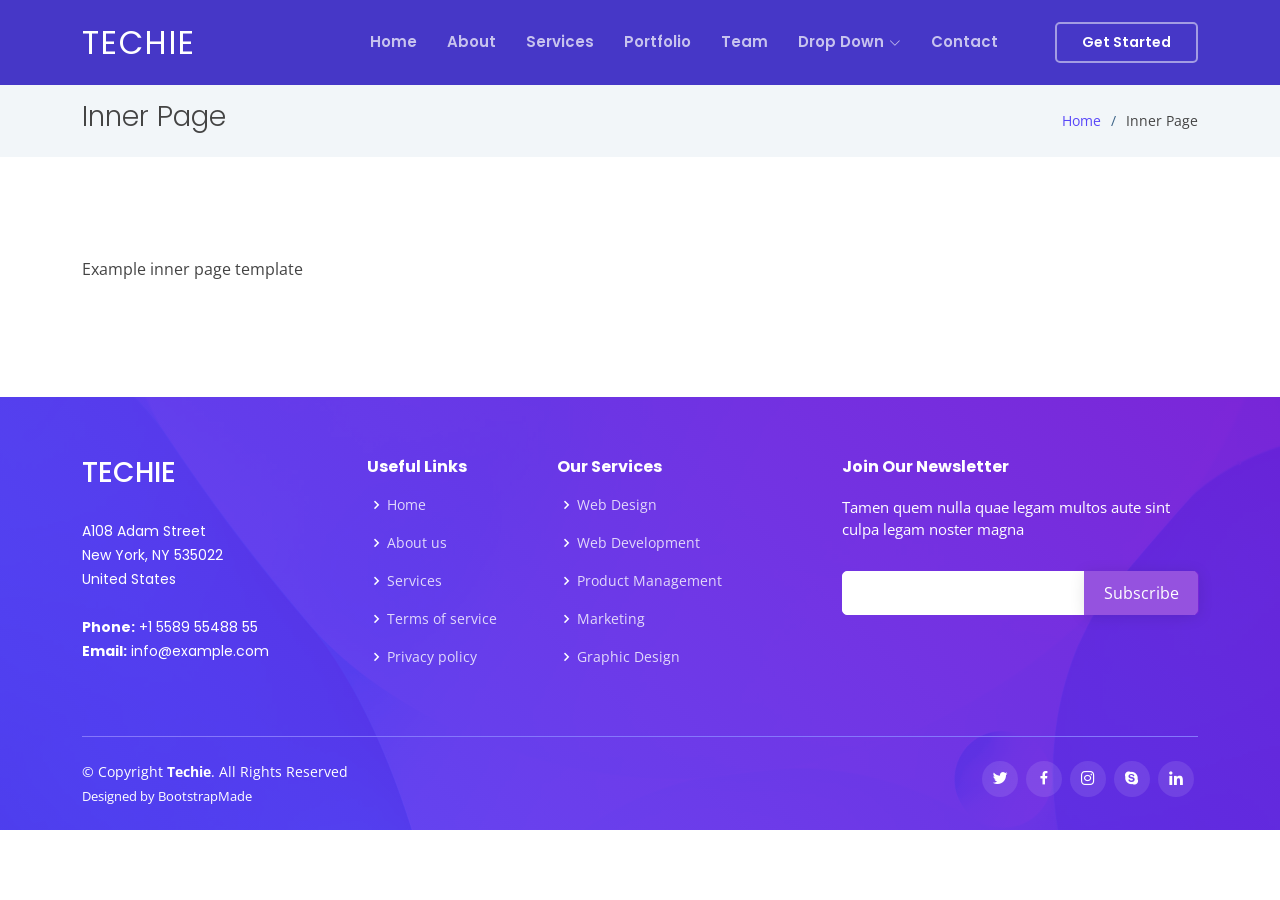
<file: inner-page.html>
<!DOCTYPE html>
<html lang="en">
  <head>
    <meta charset="utf-8" />
    <meta content="width=device-width, initial-scale=1.0" name="viewport" />

    <title>Inner Page - Techie Bootstrap Template</title>
    <meta content="" name="description" />
    <meta content="" name="keywords" />

    <!-- Favicons -->
    <link href="assets/img/favicon.png" rel="icon" />
    <link href="assets/img/apple-touch-icon.png" rel="apple-touch-icon" />

    <!-- Google Fonts -->
    <link
      href="https://fonts.googleapis.com/css?family=Open+Sans:300,300i,400,400i,600,600i,700,700i|Roboto:300,300i,400,400i,500,500i,600,600i,700,700i|Poppins:300,300i,400,400i,500,500i,600,600i,700,700i"
      rel="stylesheet"
    />

    <!-- Vendor CSS Files -->
    <link href="assets/vendor/aos/aos.css" rel="stylesheet" />
    <link
      href="assets/vendor/bootstrap/css/bootstrap.min.css"
      rel="stylesheet"
    />
    <link
      href="assets/vendor/bootstrap-icons/bootstrap-icons.css"
      rel="stylesheet"
    />
    <link href="assets/vendor/boxicons/css/boxicons.min.css" rel="stylesheet" />
    <link
      href="assets/vendor/glightbox/css/glightbox.min.css"
      rel="stylesheet"
    />
    <link href="assets/vendor/swiper/swiper-bundle.min.css" rel="stylesheet" />

    <!-- Template Main CSS File -->
    <link href="assets/css/style.css" rel="stylesheet" />

    <!-- =======================================================
  * Template Name: Techie - v4.9.0
  * Template URL: https://bootstrapmade.com/techie-free-skin-bootstrap-3/
  * Author: BootstrapMade.com
  * License: https://bootstrapmade.com/license/
  ======================================================== -->
  </head>

  <body>
    <!-- ======= Header ======= -->
    <header id="header" class="fixed-top header-inner-pages">
      <div class="container d-flex align-items-center justify-content-between">
        <h1 class="logo"><a href="index.html">Techie</a></h1>
        <!-- Uncomment below if you prefer to use an image logo -->
        <!-- <a href="index.html" class="logo"><img src="assets/img/logo.png" alt="" class="img-fluid"></a>-->

        <nav id="navbar" class="navbar">
          <ul>
            <li><a class="nav-link scrollto" href="#hero">Home</a></li>
            <li><a class="nav-link scrollto" href="#about">About</a></li>
            <li><a class="nav-link scrollto" href="#services">Services</a></li>
            <li>
              <a class="nav-link scrollto" href="#portfolio">Portfolio</a>
            </li>
            <li><a class="nav-link scrollto" href="#team">Team</a></li>
            <li class="dropdown">
              <a href="#"
                ><span>Drop Down</span> <i class="bi bi-chevron-down"></i
              ></a>
              <ul>
                <li><a href="#">Drop Down 1</a></li>
                <li class="dropdown">
                  <a href="#"
                    ><span>Deep Drop Down</span>
                    <i class="bi bi-chevron-right"></i
                  ></a>
                  <ul>
                    <li><a href="#">Deep Drop Down 1</a></li>
                    <li><a href="#">Deep Drop Down 2</a></li>
                    <li><a href="#">Deep Drop Down 3</a></li>
                    <li><a href="#">Deep Drop Down 4</a></li>
                    <li><a href="#">Deep Drop Down 5</a></li>
                  </ul>
                </li>
                <li><a href="#">Drop Down 2</a></li>
                <li><a href="#">Drop Down 3</a></li>
                <li><a href="#">Drop Down 4</a></li>
              </ul>
            </li>
            <li><a class="nav-link scrollto" href="#contact">Contact</a></li>
            <li>
              <a class="getstarted scrollto" href="#about">Get Started</a>
            </li>
          </ul>
          <i class="bi bi-list mobile-nav-toggle"></i>
        </nav>
        <!-- .navbar -->
      </div>
    </header>
    <!-- End Header -->

    <main id="main">
      <!-- ======= Breadcrumbs ======= -->
      <section class="breadcrumbs">
        <div class="container">
          <div class="d-flex justify-content-between align-items-center">
            <h2>Inner Page</h2>
            <ol>
              <li><a href="index.html">Home</a></li>
              <li>Inner Page</li>
            </ol>
          </div>
        </div>
      </section>
      <!-- End Breadcrumbs -->

      <section class="inner-page">
        <div class="container">
          <p>Example inner page template</p>
        </div>
      </section>
    </main>
    <!-- End #main -->

    <!-- ======= Footer ======= -->
    <footer id="footer">
      <div class="footer-top">
        <div class="container">
          <div class="row">
            <div class="col-lg-3 col-md-6 footer-contact">
              <h3>Techie</h3>
              <p>
                A108 Adam Street <br />
                New York, NY 535022<br />
                United States <br /><br />
                <strong>Phone:</strong> +1 5589 55488 55<br />
                <strong>Email:</strong> info@example.com<br />
              </p>
            </div>

            <div class="col-lg-2 col-md-6 footer-links">
              <h4>Useful Links</h4>
              <ul>
                <li>
                  <i class="bx bx-chevron-right"></i> <a href="#">Home</a>
                </li>
                <li>
                  <i class="bx bx-chevron-right"></i> <a href="#">About us</a>
                </li>
                <li>
                  <i class="bx bx-chevron-right"></i> <a href="#">Services</a>
                </li>
                <li>
                  <i class="bx bx-chevron-right"></i>
                  <a href="#">Terms of service</a>
                </li>
                <li>
                  <i class="bx bx-chevron-right"></i>
                  <a href="#">Privacy policy</a>
                </li>
              </ul>
            </div>

            <div class="col-lg-3 col-md-6 footer-links">
              <h4>Our Services</h4>
              <ul>
                <li>
                  <i class="bx bx-chevron-right"></i> <a href="#">Web Design</a>
                </li>
                <li>
                  <i class="bx bx-chevron-right"></i>
                  <a href="#">Web Development</a>
                </li>
                <li>
                  <i class="bx bx-chevron-right"></i>
                  <a href="#">Product Management</a>
                </li>
                <li>
                  <i class="bx bx-chevron-right"></i> <a href="#">Marketing</a>
                </li>
                <li>
                  <i class="bx bx-chevron-right"></i>
                  <a href="#">Graphic Design</a>
                </li>
              </ul>
            </div>

            <div class="col-lg-4 col-md-6 footer-newsletter">
              <h4>Join Our Newsletter</h4>
              <p>
                Tamen quem nulla quae legam multos aute sint culpa legam noster
                magna
              </p>
              <form action="" method="post">
                <input type="email" name="email" /><input
                  type="submit"
                  value="Subscribe"
                />
              </form>
            </div>
          </div>
        </div>
      </div>

      <div class="container">
        <div class="copyright-wrap d-md-flex py-4">
          <div class="me-md-auto text-center text-md-start">
            <div class="copyright">
              &copy; Copyright <strong><span>Techie</span></strong
              >. All Rights Reserved
            </div>
            <div class="credits">
              <!-- All the links in the footer should remain intact. -->
              <!-- You can delete the links only if you purchased the pro version. -->
              <!-- Licensing information: https://bootstrapmade.com/license/ -->
              <!-- Purchase the pro version with working PHP/AJAX contact form: https://bootstrapmade.com/techie-free-skin-bootstrap-3/ -->
              Designed by <a href="https://bootstrapmade.com/">BootstrapMade</a>
            </div>
          </div>
          <div class="social-links text-center text-md-right pt-3 pt-md-0">
            <a href="#" class="twitter"><i class="bx bxl-twitter"></i></a>
            <a href="#" class="facebook"><i class="bx bxl-facebook"></i></a>
            <a href="#" class="instagram"><i class="bx bxl-instagram"></i></a>
            <a href="#" class="google-plus"><i class="bx bxl-skype"></i></a>
            <a href="#" class="linkedin"><i class="bx bxl-linkedin"></i></a>
          </div>
        </div>
      </div>
    </footer>
    <!-- End Footer -->

    <a
      href="#"
      class="back-to-top d-flex align-items-center justify-content-center"
      ><i class="bi bi-arrow-up-short"></i
    ></a>
    <div id="preloader"></div>

    <!-- Vendor JS Files -->
    <script src="assets/vendor/purecounter/purecounter_vanilla.js"></script>
    <script src="assets/vendor/aos/aos.js"></script>
    <script src="assets/vendor/bootstrap/js/bootstrap.bundle.min.js"></script>
    <script src="assets/vendor/glightbox/js/glightbox.min.js"></script>
    <script src="assets/vendor/isotope-layout/isotope.pkgd.min.js"></script>
    <script src="assets/vendor/swiper/swiper-bundle.min.js"></script>
    <script src="assets/vendor/php-email-form/validate.js"></script>

    <!-- Template Main JS File -->
    <script src="assets/js/main.js"></script>
  </body>
</html>
</file>
<file: assets/css/style.css>
/**
* Template Name: Techie - v4.9.0
* Template URL: https://bootstrapmade.com/techie-free-skin-bootstrap-3/
* Author: BootstrapMade.com
* License: https://bootstrapmade.com/license/
*/

/*--------------------------------------------------------------
# General
--------------------------------------------------------------*/
body {
  font-family: "Open Sans", sans-serif;
  color: #444444;
}

a {
  color: #5846f9;
  text-decoration: none;
}

a:hover {
  color: #8577fb;
  text-decoration: none;
}

h1,
h2,
h3,
h4,
h5,
h6 {
  font-family: "Poppins", sans-serif;
}

/*--------------------------------------------------------------
# Back to top button
--------------------------------------------------------------*/
.back-to-top {
  position: fixed;
  visibility: hidden;
  opacity: 0;
  right: 15px;
  bottom: 15px;
  z-index: 996;
  background: #5846f9;
  width: 40px;
  height: 40px;
  border-radius: 4px;
  transition: all 0.4s;
}

.back-to-top i {
  font-size: 28px;
  color: #fff;
  line-height: 0;
}

.back-to-top:hover {
  background: #7b27d8;
  color: #fff;
}

.back-to-top.active {
  visibility: visible;
  opacity: 1;
}

/*--------------------------------------------------------------
# Preloader
--------------------------------------------------------------*/
#preloader {
  position: fixed;
  top: 0;
  left: 0;
  right: 0;
  bottom: 0;
  z-index: 9999;
  overflow: hidden;
  background: #fff;
}

#preloader:before {
  content: "";
  position: fixed;
  top: calc(50% - 30px);
  left: calc(50% - 30px);
  border: 6px solid #5846f9;
  border-top-color: #e7e4fe;
  border-radius: 50%;
  width: 60px;
  height: 60px;
  -webkit-animation: animate-preloader 1s linear infinite;
  animation: animate-preloader 1s linear infinite;
}

@-webkit-keyframes animate-preloader {
  0% {
    transform: rotate(0deg);
  }

  100% {
    transform: rotate(360deg);
  }
}

@keyframes animate-preloader {
  0% {
    transform: rotate(0deg);
  }

  100% {
    transform: rotate(360deg);
  }
}

/*--------------------------------------------------------------
# Disable aos animation delay on mobile devices
--------------------------------------------------------------*/
@media screen and (max-width: 768px) {
  [data-aos-delay] {
    transition-delay: 0 !important;
  }
}

/*--------------------------------------------------------------
# Header
--------------------------------------------------------------*/
#header {
  transition: all 0.5s;
  z-index: 997;
  padding: 20px 0;
}

#header.header-scrolled,
#header.header-inner-pages {
  background: rgba(24, 6, 185, 0.8);
  padding: 12px 0;
}

#header .logo {
  font-size: 32px;
  margin: 0;
  padding: 0;
  line-height: 1;
  font-weight: 400;
  letter-spacing: 2px;
  text-transform: uppercase;
}

#header .logo a {
  color: #fff;
}

#header .logo img {
  max-height: 40px;
}

/*--------------------------------------------------------------
# Navigation Menu
--------------------------------------------------------------*/
/**
* Desktop Navigation 
*/
.navbar {
  padding: 0;
}

.navbar ul {
  margin: 0;
  padding: 0;
  display: flex;
  list-style: none;
  align-items: center;
}

.navbar li {
  position: relative;
}

.navbar>ul>li {
  padding: 10px 0 10px 24px;
}

.navbar a,
.navbar a:focus {
  display: flex;
  align-items: center;
  justify-content: space-between;
  padding: 0 3px;
  font-family: "Poppins", sans-serif;
  font-size: 15px;
  font-weight: 600;
  color: rgba(255, 255, 255, 0.7);
  white-space: nowrap;
  transition: 0.3s;
  position: relative;
}

.navbar a i,
.navbar a:focus i {
  font-size: 12px;
  line-height: 0;
  margin-left: 5px;
}

.navbar>ul>li>a:before {
  content: "";
  position: absolute;
  width: 100%;
  height: 2px;
  bottom: -5px;
  left: 0;
  background-color: #fff;
  visibility: hidden;
  width: 0px;
  transition: all 0.3s ease-in-out 0s;
}

.navbar a:hover:before,
.navbar li:hover>a:before,
.navbar .active:before {
  visibility: visible;
  width: 100%;
}

.navbar a:hover,
.navbar .active,
.navbar .active:focus,
.navbar li:hover>a {
  color: #fff;
}

.navbar .getstarted,
.navbar .getstarted:focus {
  padding: 8px 25px;
  margin-left: 30px;
  border-radius: 5px;
  color: #fff;
  transition: 0.3s;
  font-size: 14px;
  font-weight: 600;
  border: 2px solid rgba(255, 255, 255, 0.5);
}

.navbar .getstarted:hover,
.navbar .getstarted:focus:hover {
  color: #fff;
  border-color: #fff;
}

.navbar .getstarted:before,
.navbar li:hover>.getstarted:before {
  visibility: hidden;
}

.navbar .dropdown ul {
  display: block;
  position: absolute;
  left: 24px;
  top: calc(100% + 30px);
  margin: 0;
  padding: 10px 0;
  z-index: 99;
  opacity: 0;
  visibility: hidden;
  background: #fff;
  box-shadow: 0px 0px 30px rgba(127, 137, 161, 0.25);
  transition: 0.3s;
}

.navbar .dropdown ul li {
  min-width: 200px;
}

.navbar .dropdown ul a {
  padding: 10px 20px;
  font-size: 14px;
  color: #2c4964;
}

.navbar .dropdown ul a i {
  font-size: 12px;
}

.navbar .dropdown ul a:hover,
.navbar .dropdown ul .active:hover,
.navbar .dropdown ul li:hover>a {
  color: #5846f9;
}

.navbar .dropdown:hover>ul {
  opacity: 1;
  top: 100%;
  visibility: visible;
}

.navbar .dropdown .dropdown ul {
  top: 0;
  left: calc(100% - 30px);
  visibility: hidden;
}

.navbar .dropdown .dropdown:hover>ul {
  opacity: 1;
  top: 0;
  left: 100%;
  visibility: visible;
}

@media (max-width: 1366px) {
  .navbar .dropdown .dropdown ul {
    left: -90%;
  }

  .navbar .dropdown .dropdown:hover>ul {
    left: -100%;
  }
}

/**
* Mobile Navigation 
*/
.mobile-nav-toggle {
  color: #fff;
  font-size: 28px;
  cursor: pointer;
  display: none;
  line-height: 0;
  transition: 0.5s;
}

@media (max-width: 991px) {
  .mobile-nav-toggle {
    display: block;
  }

  .navbar ul {
    display: none;
  }
}

.navbar-mobile {
  position: fixed;
  overflow: hidden;
  top: 0;
  right: 0;
  left: 0;
  bottom: 0;
  background: rgba(28, 47, 65, 0.9);
  transition: 0.3s;
  z-index: 999;
}

.navbar-mobile .mobile-nav-toggle {
  position: absolute;
  top: 15px;
  right: 15px;
}

.navbar-mobile ul {
  display: block;
  position: absolute;
  top: 55px;
  right: 15px;
  bottom: 15px;
  left: 15px;
  padding: 10px 0;
  background-color: #fff;
  overflow-y: auto;
  transition: 0.3s;
}

.navbar-mobile>ul>li {
  padding: 0;
}

.navbar-mobile a,
.navbar-mobile a:focus {
  padding: 10px 20px;
  font-size: 15px;
  color: #2c4964;
}

.navbar-mobile a:hover:before,
.navbar-mobile li:hover>a:before,
.navbar-mobile .active:before {
  visibility: hidden;
}

.navbar-mobile a:hover,
.navbar-mobile .active,
.navbar-mobile li:hover>a {
  color: #5846f9;
}

.navbar-mobile .getstarted,
.navbar-mobile .getstarted:focus {
  margin: 15px;
}

.navbar-mobile .dropdown ul {
  position: static;
  display: none;
  margin: 10px 20px;
  padding: 10px 0;
  z-index: 99;
  opacity: 1;
  visibility: visible;
  background: #fff;
  box-shadow: 0px 0px 30px rgba(127, 137, 161, 0.25);
}

.navbar-mobile .dropdown ul li {
  min-width: 200px;
}

.navbar-mobile .dropdown ul a {
  padding: 10px 20px;
}

.navbar-mobile .dropdown ul a i {
  font-size: 12px;
}

.navbar-mobile .dropdown ul a:hover,
.navbar-mobile .dropdown ul .active:hover,
.navbar-mobile .dropdown ul li:hover>a {
  color: #5846f9;
}

.navbar-mobile .dropdown>.dropdown-active {
  display: block;
}

/*--------------------------------------------------------------
# Hero Section
--------------------------------------------------------------*/
#hero {
  width: 100%;
  height: 100vh;
  background: linear-gradient(45deg, rgba(86, 58, 250, 0.9) 0%, rgba(116, 15, 214, 0.9) 100%), url("../img/hero-bg.jpg") center center no-repeat;
  background-size: cover;
}

#hero .container,
#hero .container-fluid {
  padding-top: 84px;
}

#hero h1 {
  margin: 0;
  font-size: 52px;
  font-weight: 700;
  line-height: 64px;
  color: #fff;
}

#hero h2 {
  color: rgba(255, 255, 255, 0.8);
  margin: 10px 0 0 0;
  font-size: 20px;
}

#hero .btn-get-started {
  font-family: "Poppins", sans-serif;
  font-weight: 500;
  font-size: 16px;
  letter-spacing: 1px;
  display: inline-block;
  padding: 10px 28px;
  border-radius: 5px;
  transition: 0.5s;
  margin-top: 30px;
  color: #fff;
  border: 2px solid #fff;
}

#hero .btn-get-started:hover {
  background: #fff;
  color: #5846f9;
}

#hero .animated {
  animation: up-down 2s ease-in-out infinite alternate-reverse both;
}

@media (min-width: 1200px) {
  #hero {
    background-attachment: fixed;
  }
}

@media (max-width: 991px) {
  #hero {
    text-align: center;
  }

  #hero .container,
  #hero .container-fluid {
    padding-top: 68px;
  }

  #hero .animated {
    -webkit-animation: none;
    animation: none;
  }

  #hero .hero-img {
    text-align: center;
  }

  #hero .hero-img img {
    width: 50%;
  }
}

@media (max-width: 768px) {
  #hero h1 {
    font-size: 26px;
    line-height: 36px;
  }

  #hero h2 {
    font-size: 18px;
    line-height: 24px;
  }

  #hero .hero-img img {
    width: 60%;
  }
}

@media (max-width: 575px) {
  #hero .hero-img img {
    width: 80%;
  }
}

@media (max-width: 575px),
(max-height: 600px) {
  #hero {
    height: auto;
  }
}

@-webkit-keyframes up-down {
  0% {
    transform: translateY(10px);
  }

  100% {
    transform: translateY(-10px);
  }
}

@keyframes up-down {
  0% {
    transform: translateY(10px);
  }

  100% {
    transform: translateY(-10px);
  }
}

/*--------------------------------------------------------------
# Sections General
--------------------------------------------------------------*/
section {
  padding: 100px 0;
  overflow: hidden;
}

.section-bg {
  background-color: #f9f8ff;
}

.section-title {
  text-align: center;
  padding-bottom: 30px;
}

.section-title h2 {
  font-size: 32px;
  font-weight: bold;
  text-transform: uppercase;
  margin-bottom: 20px;
  padding-bottom: 20px;
  position: relative;
}

.section-title h2::after {
  content: "";
  position: absolute;
  display: block;
  width: 50px;
  height: 3px;
  background: #5846f9;
  bottom: 0;
  left: calc(50% - 25px);
}

.section-title p {
  margin-bottom: 0;
}

/*--------------------------------------------------------------
# About
--------------------------------------------------------------*/
.about {
  padding: 120px 0;
}

.about .content h3 {
  font-weight: 600;
  font-size: 32px;
  color: #2c4964;
}

.about .content ul {
  list-style: none;
  padding: 0;
}

.about .content ul li {
  padding-bottom: 10px;
}

.about .content ul i {
  font-size: 20px;
  padding-right: 4px;
  color: #5846f9;
}

.about .content p:last-child {
  margin-bottom: 0;
}

.about .content .read-more {
  font-family: "Poppins", sans-serif;
  font-weight: 500;
  font-size: 16px;
  letter-spacing: 1px;
  display: inline-block;
  padding: 10px 50px 10px 28px;
  border-radius: 5px;
  transition: 0.5s;
  color: #fff;
  background: linear-gradient(45deg, #5846f9 0%, #7b27d8 100%);
  position: relative;
}

.about .content .read-more:hover {
  background: linear-gradient(180deg, #5846f9 0%, #7b27d8 100%);
}

.about .content .read-more i {
  font-size: 22px;
  position: absolute;
  right: 20px;
  top: 12px;
}

/*--------------------------------------------------------------
# Counts
--------------------------------------------------------------*/
.counts {
  background: linear-gradient(90deg, rgba(88, 70, 249, 0.5) 0%, rgba(123, 39, 216, 0.5) 100%), url("../img/counts-bg.png") center center no-repeat;
  padding: 80px 0 60px 0;
}

.counts .counters span {
  font-size: 48px;
  display: block;
  color: #fff;
  font-weight: 600;
  font-family: "Poppins", sans-serif;
}

.counts .counters p {
  padding: 0;
  margin: 0 0 20px 0;
  font-size: 15px;
  color: rgba(255, 255, 255, 0.8);
}

/*--------------------------------------------------------------
# Services
--------------------------------------------------------------*/
.services .icon-box {
  text-align: center;
  padding: 70px 20px 80px 20px;
  transition: all ease-in-out 0.3s;
  background: #fff;
}

.services .icon-box .icon {
  margin: 0 auto;
  width: 100px;
  height: 100px;
  display: flex;
  align-items: center;
  justify-content: center;
  transition: ease-in-out 0.3s;
  position: relative;
}

.services .icon-box .icon i {
  font-size: 36px;
  transition: 0.5s;
  position: relative;
}

.services .icon-box .icon svg {
  position: absolute;
  top: 0;
  left: 0;
}

.services .icon-box .icon svg path {
  transition: 0.5s;
  fill: #f5f5f5;
}

.services .icon-box h4 {
  font-weight: 600;
  margin: 10px 0 15px 0;
  font-size: 22px;
}

.services .icon-box h4 a {
  color: #2c4964;
  transition: ease-in-out 0.3s;
}

.services .icon-box p {
  line-height: 24px;
  font-size: 14px;
  margin-bottom: 0;
}

.services .icon-box:hover {
  border-color: #fff;
  box-shadow: 0px 0 25px 0 rgba(0, 0, 0, 0.1);
}

.services .iconbox-blue i {
  color: #47aeff;
}

.services .iconbox-blue:hover .icon i {
  color: #fff;
}

.services .iconbox-blue:hover .icon path {
  fill: #47aeff;
}

.services .iconbox-orange i {
  color: #ffa76e;
}

.services .iconbox-orange:hover .icon i {
  color: #fff;
}

.services .iconbox-orange:hover .icon path {
  fill: #ffa76e;
}

.services .iconbox-pink i {
  color: #e80368;
}

.services .iconbox-pink:hover .icon i {
  color: #fff;
}

.services .iconbox-pink:hover .icon path {
  fill: #e80368;
}

.services .iconbox-yellow i {
  color: #ffbb2c;
}

.services .iconbox-yellow:hover .icon i {
  color: #fff;
}

.services .iconbox-yellow:hover .icon path {
  fill: #ffbb2c;
}

.services .iconbox-red i {
  color: #ff5828;
}

.services .iconbox-red:hover .icon i {
  color: #fff;
}

.services .iconbox-red:hover .icon path {
  fill: #ff5828;
}

.services .iconbox-teal i {
  color: #11dbcf;
}

.services .iconbox-teal:hover .icon i {
  color: #fff;
}

.services .iconbox-teal:hover .icon path {
  fill: #11dbcf;
}

/*--------------------------------------------------------------
# Features
--------------------------------------------------------------*/
.features .icon-box h4 {
  font-size: 20px;
  font-weight: 700;
  margin: 5px 0 10px 60px;
}

.features .icon-box i {
  font-size: 48px;
  float: left;
  color: #5846f9;
}

.features .icon-box p {
  font-size: 15px;
  color: #848484;
  margin-left: 60px;
}

.features .image {
  background-position: center center;
  background-repeat: no-repeat;
  background-size: cover;
  min-height: 400px;
}

/*--------------------------------------------------------------
# Testimonials
--------------------------------------------------------------*/
.testimonials .testimonials-carousel,
.testimonials .testimonials-slider {
  overflow: hidden;
}

.testimonials .testimonial-item {
  box-sizing: content-box;
  min-height: 320px;
}

.testimonials .testimonial-item .testimonial-img {
  width: 90px;
  border-radius: 50%;
  margin: -40px 0 0 40px;
  position: relative;
  z-index: 2;
  border: 6px solid #fff;
  box-shadow: 0px 2px 15px rgba(0, 0, 0, 0.1);
}

.testimonials .testimonial-item h3 {
  font-size: 18px;
  font-weight: bold;
  margin: 10px 0 5px 45px;
  color: #2c4964;
}

.testimonials .testimonial-item h4 {
  font-size: 14px;
  color: #999;
  margin: 0 0 0 45px;
}

.testimonials .testimonial-item .quote-icon-left,
.testimonials .testimonial-item .quote-icon-right {
  color: #b1a9fc;
  font-size: 26px;
}

.testimonials .testimonial-item .quote-icon-left {
  display: inline-block;
  left: -5px;
  position: relative;
}

.testimonials .testimonial-item .quote-icon-right {
  display: inline-block;
  right: -5px;
  position: relative;
  top: 10px;
}

.testimonials .testimonial-item p {
  font-style: italic;
  margin: 0 15px 0 15px;
  padding: 20px 20px 60px 20px;
  background: #fff;
  position: relative;
  border-radius: 6px;
  position: relative;
  z-index: 1;
  box-shadow: 0 0px 20px 0 rgba(0, 0, 0, 0.1);
}

.testimonials .swiper-pagination {
  margin-top: 20px;
  position: relative;
}

.testimonials .swiper-pagination .swiper-pagination-bullet {
  width: 12px;
  height: 12px;
  background-color: #fff;
  opacity: 1;
  border: 1px solid #5846f9;
}

.testimonials .swiper-pagination .swiper-pagination-bullet-active {
  background-color: #5846f9;
}

@media (max-width: 767px) {
  .testimonials {
    margin: 30px 10px;
  }
}

/*--------------------------------------------------------------
# Portfolio
--------------------------------------------------------------*/
.portfolio .portfolio-item {
  margin-bottom: 30px;
}

.portfolio #portfolio-flters {
  padding: 0;
  margin: 0 auto 25px auto;
  list-style: none;
  text-align: center;
  border-radius: 50px;
  padding: 2px 15px;
}

.portfolio #portfolio-flters li {
  cursor: pointer;
  display: inline-block;
  padding: 10px 15px;
  font-size: 14px;
  font-weight: 600;
  line-height: 1;
  text-transform: uppercase;
  color: #444444;
  margin-bottom: 5px;
  transition: all 0.3s ease-in-out;
  border-radius: 5px;
  font-family: "Poppins", sans-serif;
}

.portfolio #portfolio-flters li:hover,
.portfolio #portfolio-flters li.filter-active {
  color: #fff;
  background: #5846f9;
}

.portfolio #portfolio-flters li:last-child {
  margin-right: 0;
}

.portfolio .portfolio-wrap {
  transition: 0.3s;
  position: relative;
  overflow: hidden;
  z-index: 1;
}

.portfolio .portfolio-wrap::before {
  content: "";
  background: rgba(88, 70, 249, 0.8);
  position: absolute;
  left: 30px;
  right: 30px;
  top: 30px;
  bottom: 30px;
  transition: all ease-in-out 0.3s;
  z-index: 2;
  opacity: 0;
}

.portfolio .portfolio-wrap .portfolio-info {
  opacity: 0;
  position: absolute;
  top: 10%;
  left: 0;
  right: 0;
  text-align: center;
  z-index: 3;
  transition: all ease-in-out 0.3s;
}

.portfolio .portfolio-wrap .portfolio-info h4 {
  font-size: 20px;
  color: #fff;
  font-weight: 600;
}

.portfolio .portfolio-wrap .portfolio-info p {
  color: #ffffff;
  font-size: 14px;
  text-transform: uppercase;
}

.portfolio .portfolio-wrap .portfolio-links {
  opacity: 0;
  left: 0;
  right: 0;
  bottom: 10%;
  text-align: center;
  z-index: 3;
  position: absolute;
  transition: all ease-in-out 0.3s;
}

.portfolio .portfolio-wrap .portfolio-links a {
  color: rgba(255, 255, 255, 0.6);
  margin: 0 2px;
  font-size: 28px;
  display: inline-block;
  transition: 0.3s;
}

.portfolio .portfolio-wrap .portfolio-links a:hover {
  color: #fff;
}

.portfolio .portfolio-wrap:hover::before {
  top: 0;
  left: 0;
  right: 0;
  bottom: 0;
  opacity: 1;
}

.portfolio .portfolio-wrap:hover .portfolio-info {
  opacity: 1;
  top: calc(50% - 48px);
}

.portfolio .portfolio-wrap:hover .portfolio-links {
  opacity: 1;
  bottom: calc(50% - 50px);
}

/*--------------------------------------------------------------
# Portfolio Details
--------------------------------------------------------------*/
.portfolio-details {
  padding-top: 40px;
}

.portfolio-details .portfolio-details-slider img {
  width: 100%;
}

.portfolio-details .portfolio-details-slider .swiper-pagination {
  margin-top: 20px;
  position: relative;
}

.portfolio-details .portfolio-details-slider .swiper-pagination .swiper-pagination-bullet {
  width: 12px;
  height: 12px;
  background-color: #fff;
  opacity: 1;
  border: 1px solid #5846f9;
}

.portfolio-details .portfolio-details-slider .swiper-pagination .swiper-pagination-bullet-active {
  background-color: #5846f9;
}

.portfolio-details .portfolio-info {
  padding: 30px;
  box-shadow: 0px 0 30px rgba(44, 73, 100, 0.08);
}

.portfolio-details .portfolio-info h3 {
  font-size: 22px;
  font-weight: 700;
  margin-bottom: 20px;
  padding-bottom: 20px;
  border-bottom: 1px solid #eee;
}

.portfolio-details .portfolio-info ul {
  list-style: none;
  padding: 0;
  font-size: 15px;
}

.portfolio-details .portfolio-info ul li+li {
  margin-top: 10px;
}

.portfolio-details .portfolio-description {
  padding-top: 30px;
}

.portfolio-details .portfolio-description h2 {
  font-size: 26px;
  font-weight: 700;
  margin-bottom: 20px;
}

.portfolio-details .portfolio-description p {
  padding: 0;
}

/*--------------------------------------------------------------
# Pricing
--------------------------------------------------------------*/
.pricing .box {
  padding: 20px;
  background: #fff;
  text-align: center;
  border-radius: 5px;
  position: relative;
  overflow: hidden;
  box-shadow: 0px 2px 15px rgba(0, 0, 0, 0.1);
}

.pricing h3 {
  font-weight: 400;
  margin: -20px -20px 20px -20px;
  padding: 20px 15px;
  font-size: 16px;
  font-weight: 600;
  color: #2c4964;
  background: #f8f8f8;
}

.pricing h4 {
  font-size: 36px;
  color: #5846f9;
  font-weight: 600;
  font-family: "Roboto", sans-serif;
  margin-bottom: 20px;
}

.pricing h4 sup {
  font-size: 20px;
  top: -15px;
  left: -3px;
}

.pricing h4 span {
  color: #bababa;
  font-size: 16px;
  font-weight: 300;
}

.pricing ul {
  padding: 0;
  list-style: none;
  color: #444444;
  text-align: center;
  line-height: 20px;
  font-size: 14px;
}

.pricing ul li {
  padding-bottom: 16px;
}

.pricing ul i {
  color: #5846f9;
  font-size: 18px;
  padding-right: 4px;
}

.pricing ul .na {
  color: #ccc;
  text-decoration: line-through;
}

.pricing .btn-wrap {
  margin: 20px -20px -20px -20px;
  padding: 20px 15px;
  background: #f8f8f8;
  text-align: center;
}

.pricing .btn-buy {
  background: linear-gradient(42deg, #5846f9 0%, #7b27d8 100%);
  display: inline-block;
  padding: 10px 35px;
  border-radius: 4px;
  color: #fff;
  transition: none;
  font-size: 15px;
  font-weight: 400;
  font-family: "Roboto", sans-serif;
  font-weight: 600;
  transition: 0.3s;
}

.pricing .btn-buy:hover {
  background: linear-gradient(180deg, #5846f9 0%, #7b27d8 100%);
}

.pricing .featured h3 {
  color: #fff;
  background: #5846f9;
}

.pricing .advanced {
  width: 200px;
  position: absolute;
  top: 18px;
  right: -68px;
  transform: rotate(45deg);
  z-index: 1;
  font-size: 14px;
  padding: 1px 0 3px 0;
  background: #5846f9;
  color: #fff;
}

/*--------------------------------------------------------------
# Frequently Asked Questions
--------------------------------------------------------------*/
.faq {
  background: linear-gradient(42deg, #5846f9 0%, #7b27d8 100%);
}

.faq .section-title h2,
.faq .section-title p {
  color: #fff;
}

.faq .section-title h2::after {
  background: rgba(255, 255, 255, 0.6);
}

.faq .faq-list {
  padding: 0 100px;
}

.faq .faq-list ul {
  padding: 0;
  list-style: none;
}

.faq .faq-list li+li {
  margin-top: 15px;
}

.faq .faq-list li {
  padding: 30px;
  background: #fff;
  border-radius: 5px;
  position: relative;
}

.faq .faq-list a {
  display: block;
  position: relative;
  font-family: "Roboto", sans-serif;
  font-size: 16px;
  line-height: 24px;
  font-weight: 500;
  padding: 0 30px;
  outline: none;
  cursor: pointer;
}

.faq .faq-list .icon-help {
  font-size: 24px;
  position: absolute;
  right: 0;
  left: 20px;
  color: #8577fb;
}

.faq .faq-list .icon-show,
.faq .faq-list .icon-close {
  font-size: 24px;
  position: absolute;
  right: 0;
  top: 0;
}

.faq .faq-list p {
  margin-bottom: 0;
  padding: 10px 0 0 0;
}

.faq .faq-list .icon-show {
  display: none;
}

.faq .faq-list a.collapsed {
  color: #2c4964;
}

.faq .faq-list a.collapsed:hover {
  color: #5846f9;
}

.faq .faq-list a.collapsed .icon-show {
  display: inline-block;
}

.faq .faq-list a.collapsed .icon-close {
  display: none;
}

@media (max-width: 1200px) {
  .faq .faq-list {
    padding: 0;
  }
}

/*--------------------------------------------------------------
# Contact
--------------------------------------------------------------*/
.contact .info-box {
  color: #444444;
  text-align: center;
  box-shadow: 0 0 30px rgba(214, 215, 216, 0.6);
  padding: 20px 0 30px 0;
  background: #fff;
}

.contact .info-box i {
  font-size: 32px;
  color: #5846f9;
  border-radius: 50%;
  padding: 8px;
}

.contact .info-box h3 {
  font-size: 20px;
  color: #2c4964;
  font-weight: 700;
  margin: 10px 0;
}

.contact .info-box p {
  padding: 0;
  line-height: 24px;
  font-size: 14px;
  margin-bottom: 0;
}

.contact .php-email-form {
  box-shadow: 0 0 30px rgba(214, 215, 216, 0.6);
  padding: 30px;
  background: #fff;
}

.contact .php-email-form .error-message {
  display: none;
  color: #fff;
  background: #ed3c0d;
  text-align: left;
  padding: 15px;
  font-weight: 600;
}

.contact .php-email-form .error-message br+br {
  margin-top: 25px;
}

.contact .php-email-form .sent-message {
  display: none;
  color: #fff;
  background: #18d26e;
  text-align: center;
  padding: 15px;
  font-weight: 600;
}

.contact .php-email-form .loading {
  display: none;
  background: #fff;
  text-align: center;
  padding: 15px;
}

.contact .php-email-form .loading:before {
  content: "";
  display: inline-block;
  border-radius: 50%;
  width: 24px;
  height: 24px;
  margin: 0 10px -6px 0;
  border: 3px solid #18d26e;
  border-top-color: #eee;
  -webkit-animation: animate-loading 1s linear infinite;
  animation: animate-loading 1s linear infinite;
}

.contact .php-email-form input,
.contact .php-email-form textarea {
  border-radius: 5px;
  box-shadow: none;
  font-size: 14px;
}

.contact .php-email-form input:focus,
.contact .php-email-form textarea:focus {
  border-color: #5846f9;
}

.contact .php-email-form input {
  padding: 10px 15px;
}

.contact .php-email-form textarea {
  padding: 12px 15px;
}

.contact .php-email-form button[type=submit] {
  background: #5846f9;
  border: 0;
  padding: 10px 24px;
  color: #fff;
  transition: 0.4s;
  border-radius: 5px;
}

.contact .php-email-form button[type=submit]:hover {
  background: #7b27d8;
}

@-webkit-keyframes animate-loading {
  0% {
    transform: rotate(0deg);
  }

  100% {
    transform: rotate(360deg);
  }
}

@keyframes animate-loading {
  0% {
    transform: rotate(0deg);
  }

  100% {
    transform: rotate(360deg);
  }
}

/*--------------------------------------------------------------
# Breadcrumbs
--------------------------------------------------------------*/
.breadcrumbs {
  padding: 15px 0;
  background: #f2f6f9;
  min-height: 40px;
  margin-top: 85px;
}

@media (max-width: 992px) {
  .breadcrumbs {
    margin-top: 56px;
  }
}

.breadcrumbs h2 {
  font-size: 28px;
  font-weight: 300;
}

.breadcrumbs ol {
  display: flex;
  flex-wrap: wrap;
  list-style: none;
  padding: 0;
  font-size: 14px;
  margin: 0;
}

.breadcrumbs ol li+li {
  padding-left: 10px;
}

.breadcrumbs ol li+li::before {
  display: inline-block;
  padding-right: 10px;
  color: #3c6387;
  content: "/";
}

@media (max-width: 768px) {
  .breadcrumbs .d-flex {
    display: block !important;
  }

  .breadcrumbs ol {
    display: block;
  }

  .breadcrumbs ol li {
    display: inline-block;
  }
}

/*--------------------------------------------------------------
# Footer
--------------------------------------------------------------*/
#footer {
  color: #fff;
  font-size: 14px;
  background: linear-gradient(45deg, rgba(86, 58, 250, 0.9) 0%, rgba(116, 15, 214, 0.9) 100%), url("../img/hero-bg.jpg") center center no-repeat;
  background-size: cover;
}

#footer .footer-top {
  padding: 60px 0 30px 0;
  position: relative;
}

#footer .footer-top .footer-contact {
  margin-bottom: 30px;
}

#footer .footer-top .footer-contact h3 {
  font-size: 28px;
  margin: 0 0 30px 0;
  padding: 2px 0 2px 0;
  line-height: 1;
  font-weight: 500;
  text-transform: uppercase;
}

#footer .footer-top .footer-contact p {
  font-size: 14px;
  line-height: 24px;
  margin-bottom: 0;
  font-family: "Poppins", sans-serif;
}

#footer .footer-top h4 {
  font-size: 16px;
  font-weight: bold;
  position: relative;
  padding-bottom: 12px;
}

#footer .footer-top .footer-links {
  margin-bottom: 30px;
}

#footer .footer-top .footer-links ul {
  list-style: none;
  padding: 0;
  margin: 0;
}

#footer .footer-top .footer-links ul i {
  padding-right: 2px;
  color: #fff;
  font-size: 18px;
  line-height: 1;
}

#footer .footer-top .footer-links ul li {
  padding: 10px 0;
  display: flex;
  align-items: center;
}

#footer .footer-top .footer-links ul li:first-child {
  padding-top: 0;
}

#footer .footer-top .footer-links ul a {
  color: rgba(255, 255, 255, 0.8);
  transition: 0.3s;
  display: inline-block;
  line-height: 1;
}

#footer .footer-top .footer-links ul a:hover {
  text-decoration: underline;
  color: #fff;
}

#footer .footer-newsletter {
  font-size: 15px;
}

#footer .footer-newsletter h4 {
  font-size: 16px;
  font-weight: bold;
  position: relative;
  padding-bottom: 12px;
}

#footer .footer-newsletter form {
  margin-top: 30px;
  background: #fff;
  padding: 6px 10px;
  position: relative;
  border-radius: 5px;
  text-align: left;
  border: 1px solid white;
}

#footer .footer-newsletter form input[type=email] {
  border: 0;
  padding: 4px 8px;
  width: calc(100% - 100px);
}

#footer .footer-newsletter form input[type=submit] {
  position: absolute;
  top: -1px;
  right: -2px;
  bottom: -1px;
  border: 0;
  background: none;
  font-size: 16px;
  padding: 0 20px;
  background: rgba(123, 39, 216, 0.8);
  color: #fff;
  transition: 0.3s;
  border-radius: 0 5px 5px 0;
  box-shadow: 0px 2px 15px rgba(0, 0, 0, 0.1);
}

#footer .footer-newsletter form input[type=submit]:hover {
  background: #5846f9;
}

#footer .copyright-wrap {
  border-top: 1px solid #8577fb;
}

#footer .credits {
  padding-top: 5px;
  font-size: 13px;
  color: #fff;
}

#footer .credits a {
  color: #fff;
}

#footer .social-links a {
  font-size: 18px;
  display: inline-block;
  background: rgba(255, 255, 255, 0.1);
  color: #fff;
  line-height: 1;
  padding: 8px 0;
  margin-right: 4px;
  border-radius: 50%;
  text-align: center;
  width: 36px;
  height: 36px;
  transition: 0.3s;
}

#footer .social-links a:hover {
  background: rgba(255, 255, 255, 0.2);
  color: #fff;
  text-decoration: none;
}
</file>
